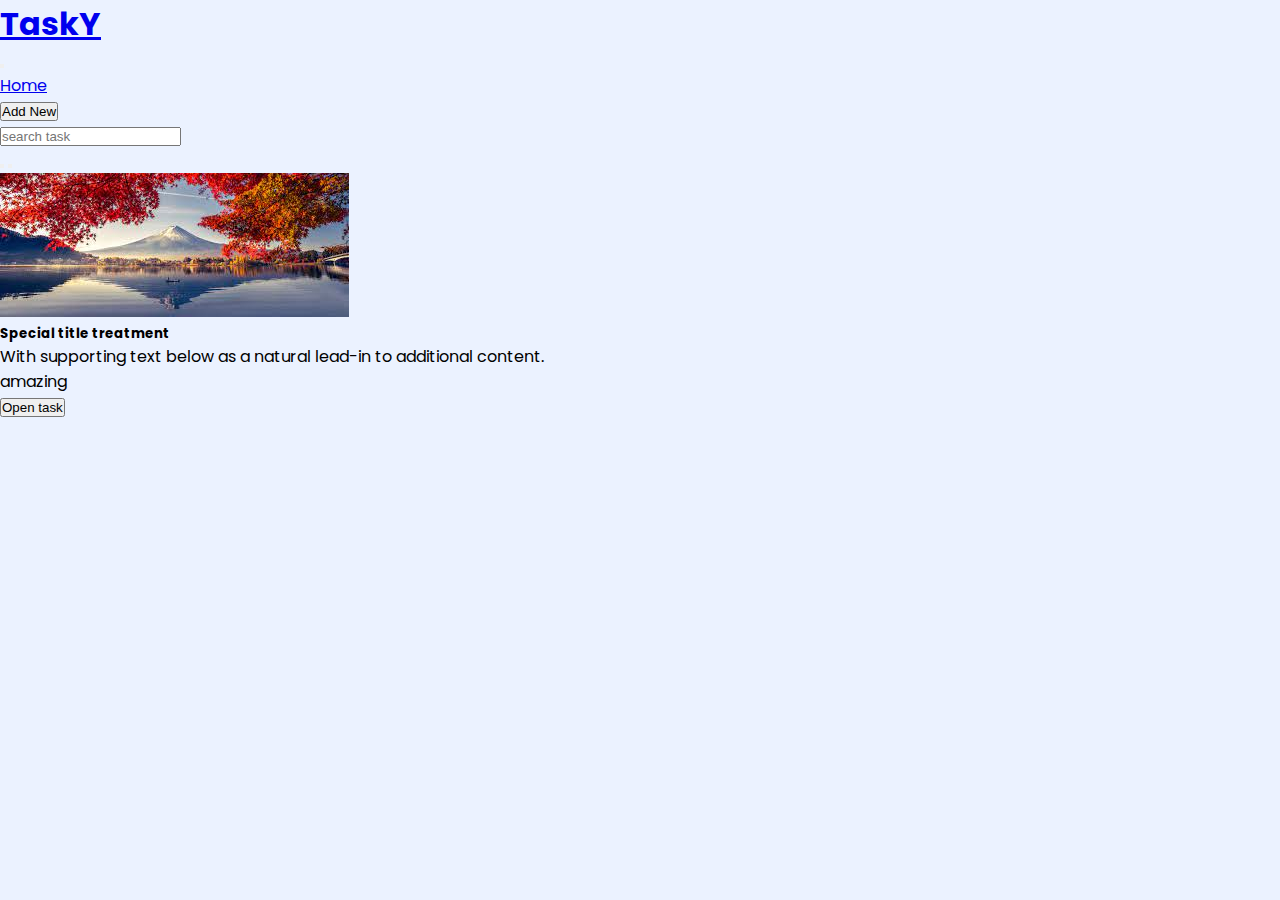
<file: bootstrap/index.html>
<!--https://task-mgmt-app-lesson-prac.vercel.app/index.html
        the site we are building  -->
<!DOCTYPE html>
<html lang="en">
<head>
    <meta charset="UTF-8">
    <meta http-equiv="X-UA-Compatible" content="IE=edge">
    <meta name="viewport" content="width=device-width, initial-scale=1.0">
    <link rel="preconnect" href="https://fonts.googleapis.com">
<link rel="preconnect" href="https://fonts.gstatic.com" crossorigin>
<link href="https://fonts.googleapis.com/css2?family=Poppins:ital,wght@0,100;0,200;0,300;0,400;0,500;0,600;0,700;0,800;0,900;1,100;1,200;1,300;1,400;1,500;1,600;1,700;1,800;1,900&display=swap" rel="stylesheet">
    <!--////////font awsome cdn////////-->
    <link rel="stylesheet" href="https://cdnjs.cloudflare.com/ajax/libs/font-awesome/5.15.3/css/all.min.css" integrity="sha512-iBBXm8fW90+nuLcSKlbmrPcLa0OT92xO1BIsZ+ywDWZCvqsWgccV3gFoRBv0z+8dLJgyAHIhR35VZc2oM/gI1w==" crossorigin="anonymous" referrerpolicy="no-referrer" />
    <!--  boot strap CSS only -->
    <link href="https://cdn.jsdelivr.net/npm/bootstrap@5.0.1/dist/css/bootstrap.min.css" rel="stylesheet" integrity="sha384-+0n0xVW2eSR5OomGNYDnhzAbDsOXxcvSN1TPprVMTNDbiYZCxYbOOl7+AMvyTG2x" crossorigin="anonymous">
    <!--..........our css...........-->
    <link href="styles.css" rel="stylesheet">
    <title>Taskly</title>
</head>
<body>
   <!--navbar-->
   <nav class="navbar navbar-expand-lg navbar-light bg-light shadow-sm">
    <div class="container-fluid">
      <h1 class="navbar-brand fw-bold"> 
        <a class="" href="#">TaskY</a>
      </h1>  
      <button class="navbar-toggler" type="button" data-bs-toggle="collapse" data-bs-target="#navbarSupportedContent" aria-controls="navbarSupportedContent" aria-expanded="false" aria-label="Toggle navigation">
        <span class="navbar-toggler-icon"></span>
      </button>
      <div class="collapse navbar-collapse" id="navbarSupportedContent">
        <ul class="navbar-nav me-auto mb-2 mb-lg-0">
          <li class="nav-item">
            <a class="nav-link active" aria-current="page" href="#">Home</a>
        </ul>
        <button type="button" class="btn btn-primary">
          <i class="fas fa-plus"></i>
          Add New</button>
      </div>
    </div>
  </nav>
  <div class="container">
    <!--//////////search bar/////////-->
    <section class="mt-5">
      <div class="row justify-content-center">
      <!--responsiveness in search bar -->  
        <div class="col-md-6">
          <div class="input-group mb-3 shadow">
            <input type="text" class="form-control" placeholder="search task" aria-label="search task" aria-describedby="basic-addon2">
            <span class="input-group-text" id="basic-addon2"><i class="fas fa-search"></i></span>
            </div>
          </div>
        </div>
      </div>
    </section>
  <!--///////////cards/////////////-->
    <section class="container">
      <div class="row">
        <div class="col-md-6 col-lg-4">
          <div class="card text-">
            <div class="card-header d-flex justify-content-end gap-2">
              <button type="button" class="btn btn-outline-success">
                <i class="fas fa-pencil-alt"></i>
              </button>
              <button type="button" class="btn btn-outline-danger">
                <i class="fas fa-trash-alt"></i>
              </button>
            </div>
            <img src="[data-uri]" class="card-img-top" alt="...">
            <div class="card-body">
              <h5 class="card-title">Special title treatment</h5>
              <p class="card-text">With supporting text below as a natural lead-in to additional content.</p>
              <span class="badge bg-primary">amazing</span>
            </div>
            <div class="card-footer text-muted">
              <button type="button" class="btn btn-outline-primary float-end">Open task</button>
            </div>
          </div>
        </div>
        </div>

      </div>
    </section>
    <!-- JavaScript Bundle with Popper -->
    <script src="https://cdn.jsdelivr.net/npm/bootstrap@5.0.1/dist/js/bootstrap.bundle.min.js" integrity="sha384-gtEjrD/SeCtmISkJkNUaaKMoLD0//ElJ19smozuHV6z3Iehds+3Ulb9Bn9Plx0x4" crossorigin="anonymous"></script>
</body>
</html>
</file>
<file: bootstrap/styles.css>
* {
    margin: 0;
    padding: 0;
    box-sizing: border-box;
}

body {
    font-family: "Poppins",sans-serif,Arial, Helvetica;
    background-color: #ebf2ff;
}
</file>
